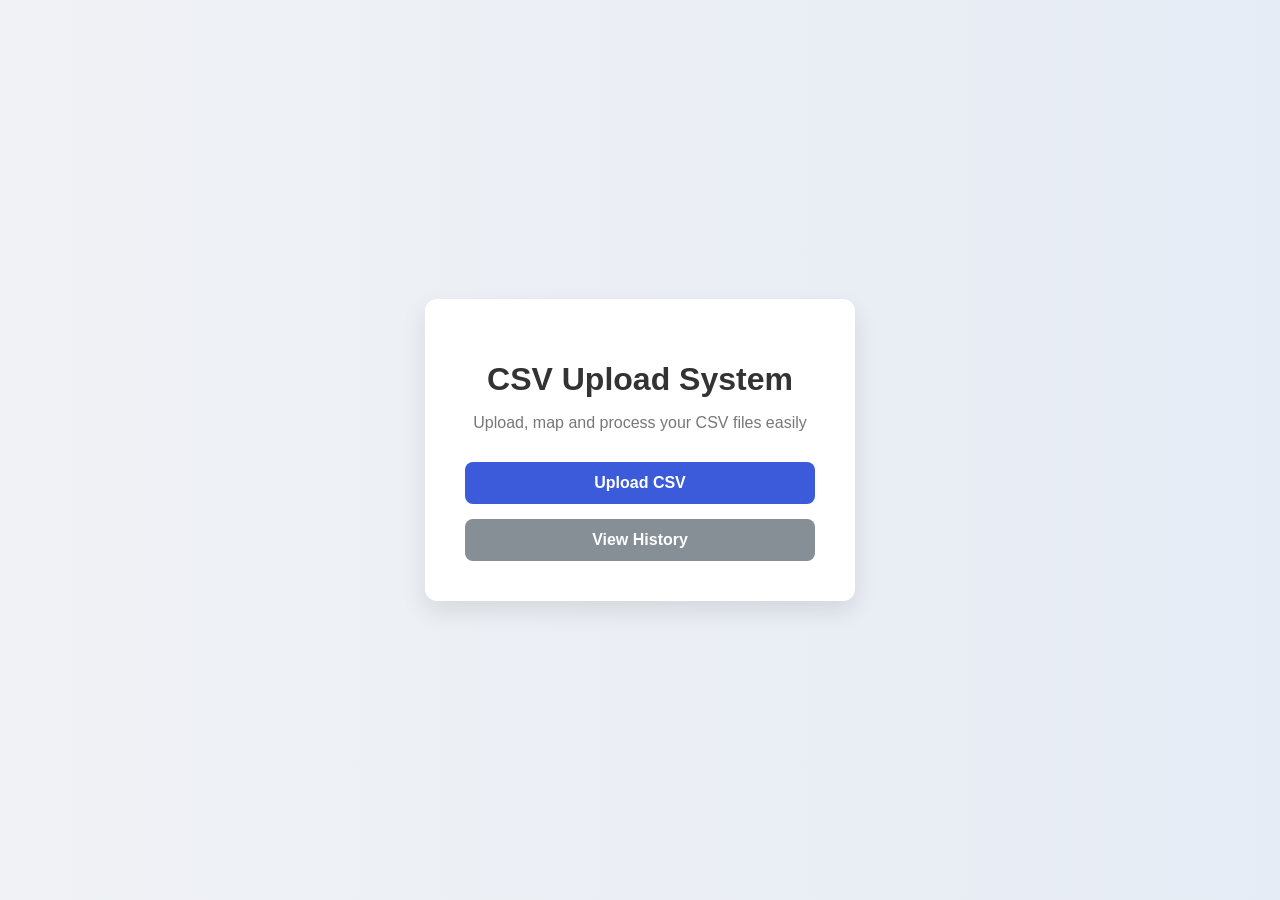
<file: frontend-deploy/index.html>
<!DOCTYPE html>
<html lang="en">
<head>
    <meta charset="UTF-8">
    <meta name="viewport" content="width=device-width, initial-scale=1.0">
    <title>CSV Upload System</title>
    <link rel="stylesheet" href="css/index.css">
</head>
<body>

<div class="container">
    <h1>CSV Upload System</h1>
    <p class="subtitle">Upload, map and process your CSV files easily</p>

    <div class="buttons">
        <a href="upload.html" class="btn">Upload CSV</a>
        <a href="history.html" class="btn secondary">View History</a>
    </div>
</div>

</body>
</html>
</file>
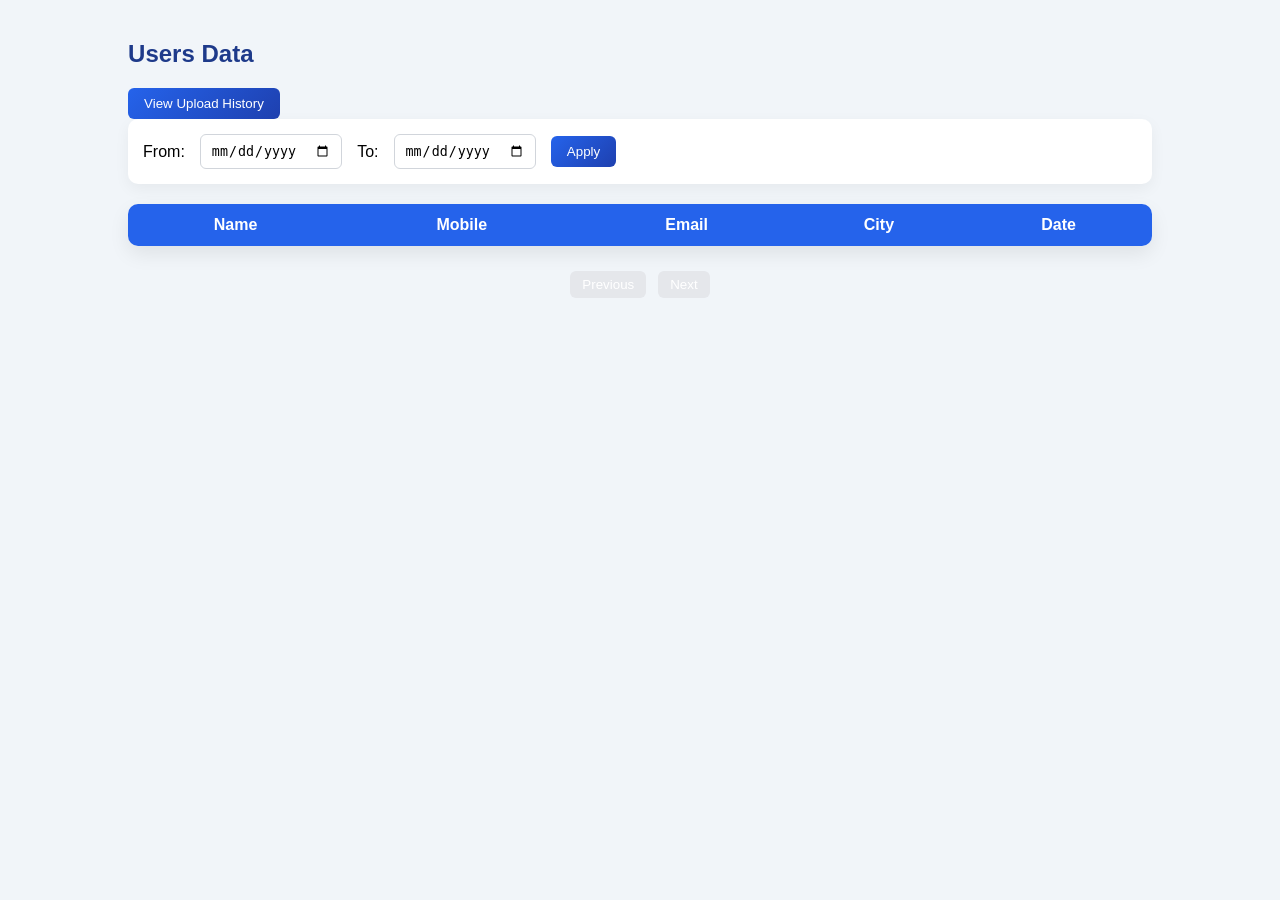
<file: frontend-deploy/data.html>
<!DOCTYPE html>
<html>
<head>
    <title>Users Data</title>

    <link rel="stylesheet" href="css/data.css">
</head>
<body>

<div class="container">
<div class="container">

<!-- HEADER -->
<div class="header">
    <h2>Users Data</h2>
    <button onclick="goToHistory()">View Upload History</button>
</div>

<!-- FILTERS -->
<div class="filters">

    <label>From:</label>
    <input type="date" id="fromDate">

    <label>To:</label>
    <input type="date" id="toDate">

    <button onclick="applyFilter()">Apply</button>

</div>


<!-- TABLE -->
<table>
    <thead>
        <tr>
            <th>Name</th>
            <th>Mobile</th>
            <th>Email</th>
            <th>City</th>
            <th>Date</th>
        </tr>
    </thead>
    <tbody id="table-body"></tbody>
</table>

<!-- PAGINATION -->
<div class="pagination">
    <button id="prevBtn">Previous</button>
    <span id="pageNumbers"></span>
    <button id="nextBtn">Next</button>
</div>

</div>

<script>
const BASE_URL = "https://csv-upload-backend-lzun.onrender.com";

// STATE
let currentPage = 1;
const limit = 10;
let totalPages = 1;

let fromDate = "";
let toDate = "";

// DOM
const tableBody = document.getElementById("table-body");
const prevBtn = document.getElementById("prevBtn");
const nextBtn = document.getElementById("nextBtn");
const pageNumbers = document.getElementById("pageNumbers");


// MAIN FUNCTION
function loadData(page) {

    let fileName = localStorage.getItem("file_name");

    fetch(`${BASE_URL}/data?page=${page}&limit=${limit}&file_name=${fileName}&from_date=${fromDate}&to_date=${toDate}`)
    .then(res => res.json())
    .then(data => {

        currentPage = data.page;
        totalPages = data.total_pages;

        tableBody.innerHTML = "";

        if (data.data.length === 0) {
            tableBody.innerHTML = "<tr><td colspan='5'>No Data</td></tr>";
            return;
        }

        data.data.forEach(user => {

            const row = document.createElement("tr");

            row.innerHTML = `
                <td>${user.name || "-"}</td>
                <td>${user.mobile || "-"}</td>
                <td>${user.email || "-"}</td>
                <td>${user.city || "-"}</td>
                <td>${user.date || "-"}</td>
            `;

            tableBody.appendChild(row);
        });

        renderPageNumbers();

        prevBtn.disabled = currentPage === 1;
        nextBtn.disabled = currentPage === totalPages;
    });
}


// FILTER
function applyFilter() {
    fromDate = document.getElementById("fromDate").value;
    toDate = document.getElementById("toDate").value;

    currentPage = 1;
    loadData(currentPage);
}


// PAGINATION
function renderPageNumbers() {

    pageNumbers.innerHTML = "";
    const maxVisible = 5;

    let start = Math.max(1, currentPage - Math.floor(maxVisible / 2));
    let end = Math.min(totalPages, start + maxVisible - 1);

    if (end - start < maxVisible - 1) {
        start = Math.max(1, end - maxVisible + 1);
    }

    if (start > 1) {
        addPageButton(1);
        if (start > 2) addDots();
    }

    for (let i = start; i <= end; i++) {
        addPageButton(i);
    }

    if (end < totalPages) {
        if (end < totalPages - 1) addDots();
        addPageButton(totalPages);
    }
}

function addPageButton(page) {
    const btn = document.createElement("button");
    btn.textContent = page;

    if (page === currentPage) {
    btn.classList.add("active");
    }

    btn.addEventListener("click", () => {
        currentPage = page;
        loadData(currentPage);
    });

    pageNumbers.appendChild(btn);
}

function addDots() {
    const span = document.createElement("span");
    span.textContent = " ... ";
    pageNumbers.appendChild(span);
}


// NAVIGATION
prevBtn.addEventListener("click", () => {
    if (currentPage > 1) {
        currentPage--;
        loadData(currentPage);
    }
});

nextBtn.addEventListener("click", () => {
    if (currentPage < totalPages) {
        currentPage++;
        loadData(currentPage);
    }
});

function goToHistory() {
    window.location.href = "history.html";
}

// INITIAL LOAD
loadData(currentPage);

</script>

</body>
</html>
</file>
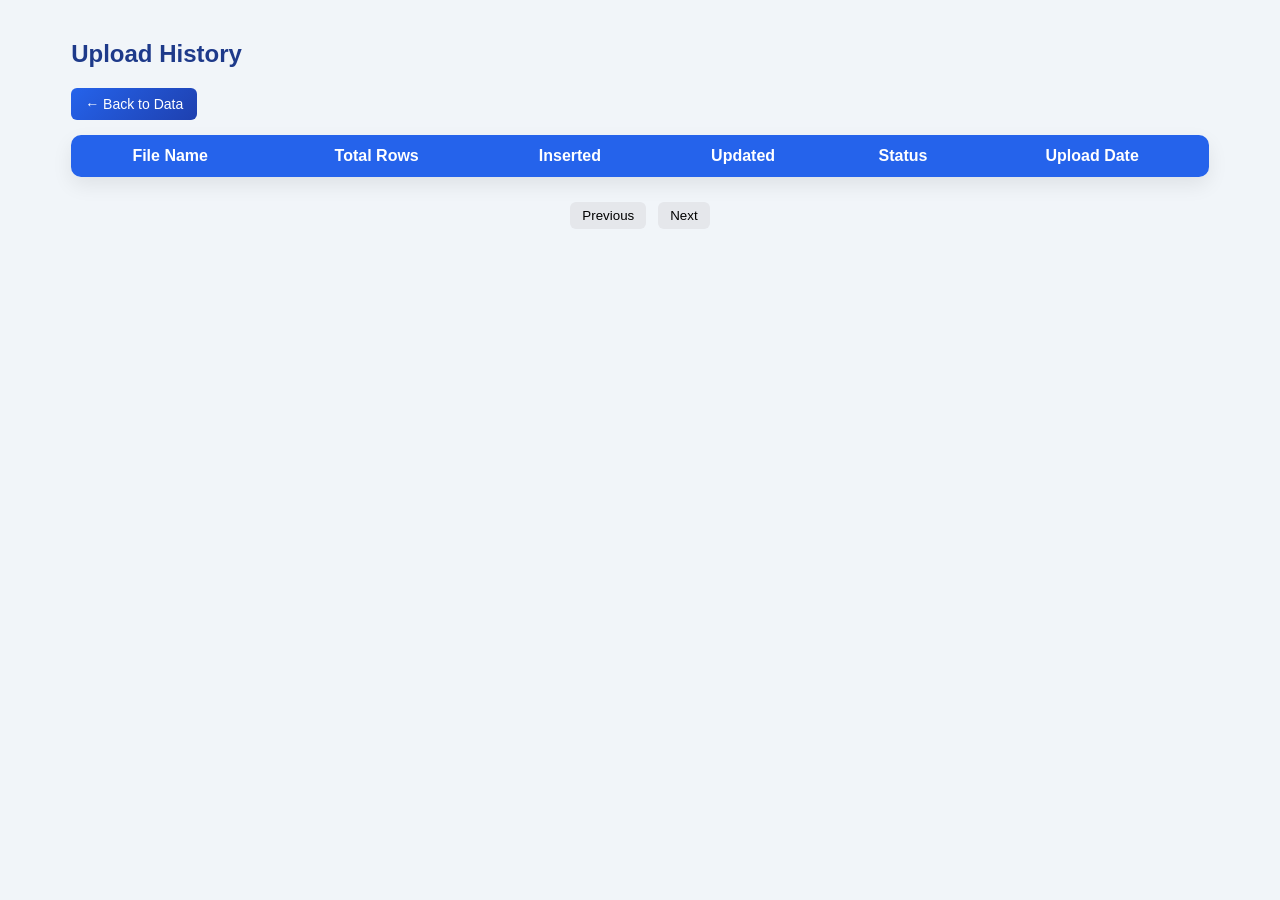
<file: frontend-deploy/history.html>
<!DOCTYPE html>
<html>
<head>
    <title>Upload History</title>

    <link rel="stylesheet" href="css/history.css">
</head>
<body>

<div class="container">

<div class="header">
    <h2>Upload History</h2>

    
    <a href="data.html" class="back-btn">← Back to Data</a>
</div>

<!-- TABLE -->
<table>
    <thead>
        <tr>
            <th>File Name</th>
            <th>Total Rows</th>
            <th>Inserted</th>
            <th>Updated</th>
            <th>Status</th>
            <th>Upload Date</th>
        </tr>
    </thead>
    <tbody id="history-body"></tbody>
</table>

<!-- PAGINATION -->
<div class="pagination">
    <button id="prevBtn">Previous</button>
    <span id="pageNumbers"></span>
    <button id="nextBtn">Next</button>
</div>

</div>

<script>

const BASE_URL = "https://csv-upload-backend-lzun.onrender.com";
// STATE
let currentPage = 1;
const limit = 10;
let totalPages = 1;

// DOM
const tableBody = document.getElementById("history-body");
const prevBtn = document.getElementById("prevBtn");
const nextBtn = document.getElementById("nextBtn");
const pageNumbers = document.getElementById("pageNumbers");


// MAIN FUNCTION
function loadHistory(page) {

    fetch(`${BASE_URL}/upload-history?page=${page}&limit=${limit}`)
    .then(res => res.json())
    .then(data => {

        currentPage = data.page;
        totalPages = data.total_pages;

        tableBody.innerHTML = "";

        if (data.data.length === 0) {
            tableBody.innerHTML = "<tr><td colspan='6'>No History</td></tr>";
            return;
        }

        data.data.forEach(item => {

            const row = document.createElement("tr");

            // STATUS CLASS
            let statusClass = item.status.toLowerCase();

            row.innerHTML = `
                <td>${item.file_name}</td>
                <td>${item.total_rows}</td>
                <td>${item.inserted}</td>
                <td>${item.updated}</td>
                <td>
                    <span class="status ${statusClass}">
                        ${item.status}
                    </span>
                </td>
                
                <td>${item.upload_date}</td>
            `;

            tableBody.appendChild(row);
        });

        renderPageNumbers();

        prevBtn.disabled = currentPage === 1;
        nextBtn.disabled = currentPage === totalPages;
    });
}


// PAGINATION
function renderPageNumbers() {

    pageNumbers.innerHTML = "";
    const maxVisible = 5;

    let start = Math.max(1, currentPage - Math.floor(maxVisible / 2));
    let end = Math.min(totalPages, start + maxVisible - 1);

    if (end - start < maxVisible - 1) {
        start = Math.max(1, end - maxVisible + 1);
    }

    if (start > 1) {
        addPageButton(1);
        if (start > 2) addDots();
    }

    for (let i = start; i <= end; i++) {
        addPageButton(i);
    }

    if (end < totalPages) {
        if (end < totalPages - 1) addDots();
        addPageButton(totalPages);
    }
}

function addPageButton(page) {
    const btn = document.createElement("button");
    btn.textContent = page;

    if (page === currentPage) {
    btn.classList.add("active");
    }

    btn.addEventListener("click", () => {
        currentPage = page;
        loadHistory(currentPage);
    });

    pageNumbers.appendChild(btn);
}

function addDots() {
    const span = document.createElement("span");
    span.textContent = " ... ";
    pageNumbers.appendChild(span);
}


// NAVIGATION
prevBtn.addEventListener("click", () => {
    if (currentPage > 1) {
        currentPage--;
        loadHistory(currentPage);
    }
});

nextBtn.addEventListener("click", () => {
    if (currentPage < totalPages) {
        currentPage++;
        loadHistory(currentPage);
    }
});

function goBack() {
    window.location.href = "data.html";
}


loadHistory(currentPage);

</script>

</body>
</html>
</file>
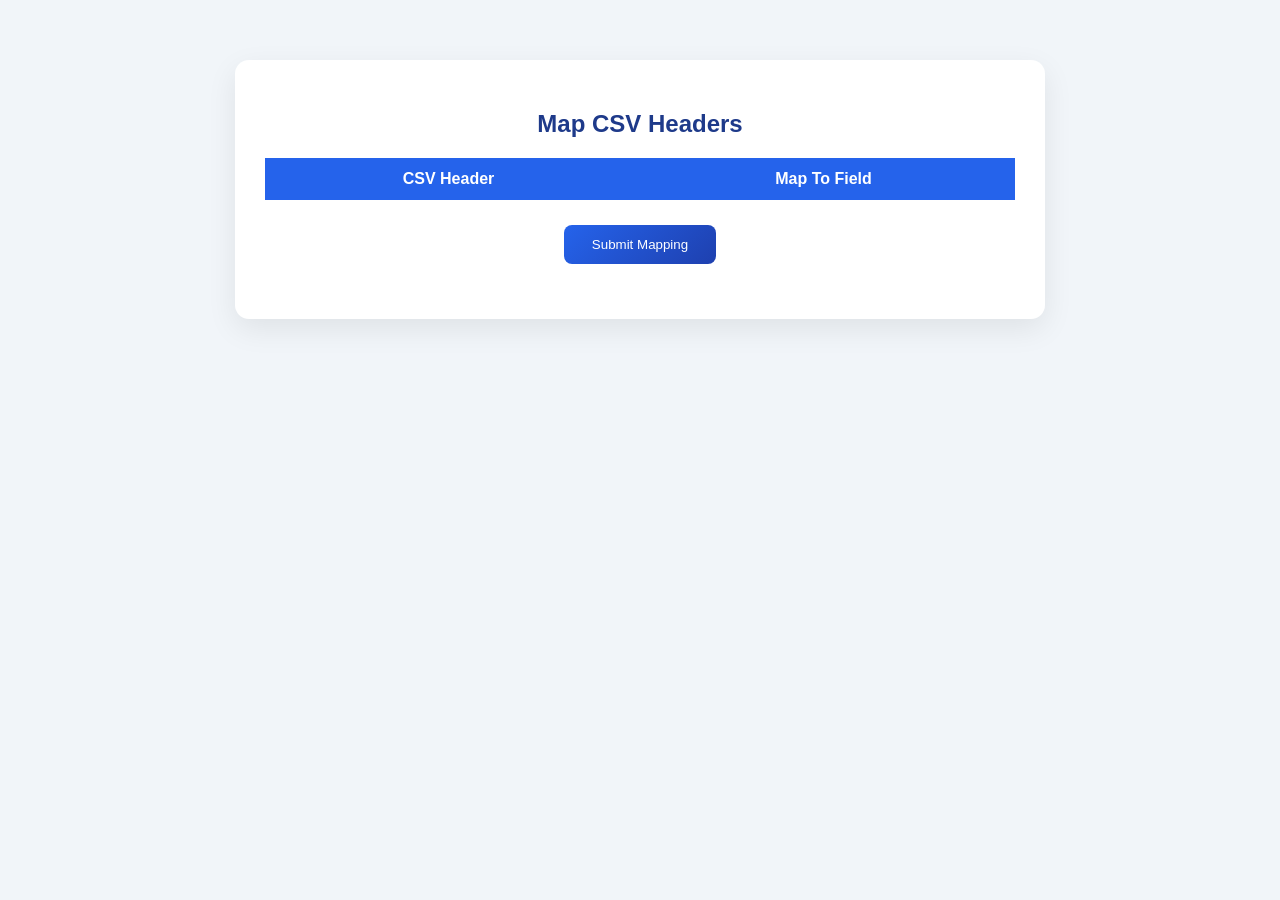
<file: frontend-deploy/mapping.html>
<!DOCTYPE html>
<html>
<head>
    <title>Header Mapping</title>

    
    <link rel="stylesheet" href="css/mapping.css">
</head>
<body>

<div class="container">

<h2>Map CSV Headers</h2>

<form id="mappingForm">

    <table>
        <thead>
            <tr>
                <th>CSV Header</th>
                <th>Map To Field</th>
            </tr>
        </thead>
        <tbody id="mapping-body"></tbody>
    </table>

</form>

<p id="error"></p>

<button onclick="submitMapping()">Submit Mapping</button>

</div>

<script>
const BASE_URL = "https://csv-upload-backend-lzun.onrender.com";

// DATA
let headers = JSON.parse(localStorage.getItem("headers"));
let dbFields = ["name", "mobile", "email", "city", "date"];

const tbody = document.getElementById("mapping-body");


// RENDER ROWS
headers.forEach(header => {

    const row = document.createElement("tr");

    let options = "<option value=''>-- Select --</option>";

    dbFields.forEach(field => {
        options += `<option value="${field}">${field}</option>`;
    });

    row.innerHTML = `
        <td>${header}</td>
        <td>
            <select name="${header}">
                ${options}
            </select>
        </td>
    `;

    tbody.appendChild(row);
});


// SUBMIT
function submitMapping() {

    let mapping = {};
    let selects = document.querySelectorAll("select");

    let selectedValues = [];
    let hasMobile = false;

    for (let select of selects) {

        if (!select.value) {
            document.getElementById("error").innerText = "All fields must be mapped!";
            return;
        }

        if (selectedValues.includes(select.value)) {
            document.getElementById("error").innerText = "Duplicate mapping not allowed!";
            return;
        }
        
        let header = select.name.toLowerCase();
        let value = select.value;

        //STRICT MOBILE VALIDATION
        if (value === "mobile") {

        if (!(header.includes("mobile") || header.includes("phone") || header.includes("contact"))) {
        document.getElementById("error").innerText =
            "Mobile must be mapped from a mobile/phone/contact column!";
        return;
            }
        }

        //CHECK MOBILE
        if (select.value === "mobile") {
            hasMobile = true;
        }

        selectedValues.push(select.value);
        mapping[select.name] = select.value;
    }

    
    if (!hasMobile) {
        document.getElementById("error").innerText = "Mobile field is required!";
        return;
    }

    fetch(`${BASE_URL}/map-headers`, {
        method: "POST",
        headers: {
            "Content-Type": "application/json"
        },
        body: JSON.stringify({
            file_name: localStorage.getItem("file_name"),
            mapping: mapping
        })
    })
    .then(res => res.json())
    .then(data => {

        if (data.error) {
            document.getElementById("error").innerText = data.error;
            return;
        }

        //SAVE MAPPING 
        localStorage.setItem("mapping", JSON.stringify(mapping));

        window.location.href = "progress.html";
    })
    .catch(err => {
        console.error(err);
        document.getElementById("error").innerText = "Mapping failed!";
    });
}

</script>

</body>
</html>
</file>
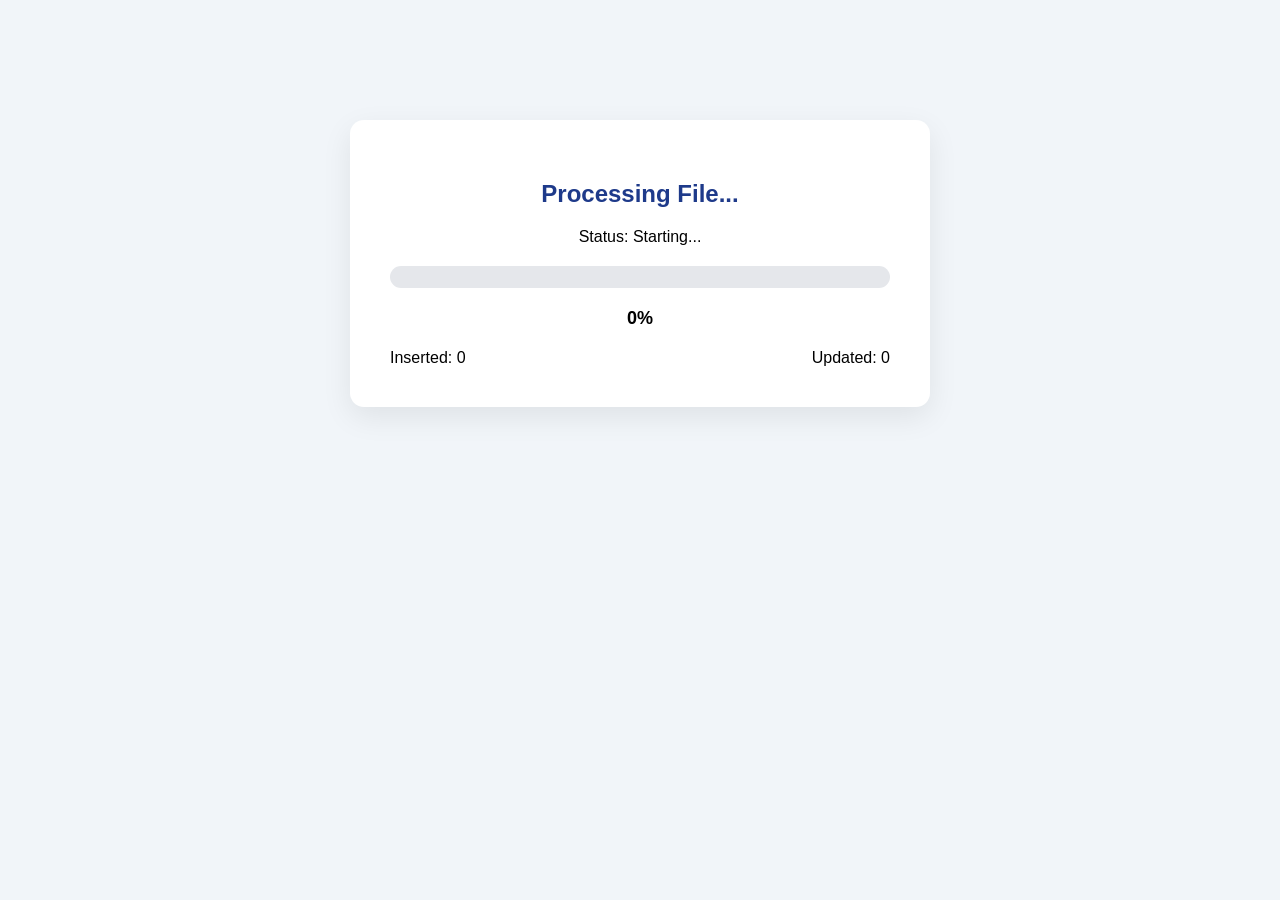
<file: frontend-deploy/progress.html>
<!DOCTYPE html>
<html>
<head>
    <title>Processing Upload</title>

    <!-- CSS -->
    <link rel="stylesheet" href="css/progress.css">
</head>
<body>

<div class="container">

    <h2>Processing File...</h2>

    <!-- STATUS -->
    <p class="status">
        Status: <span id="status">Starting...</span>
    </p>

    <!-- PROGRESS BAR -->
    <div class="progress-container">
        <div id="progressBar" class="progress-bar"></div>
    </div>

    <!-- PERCENT -->
    <p class="progress-text">
        <span id="progressText">0%</span>
    </p>

    <!-- STATS -->
    <div class="stats">
        <div>Inserted: <span id="inserted">0</span></div>
        <div>Updated: <span id="updated">0</span></div>
    </div>

</div>
<script>

const BASE_URL = "https://csv-upload-backend-lzun.onrender.com";

let file_name = localStorage.getItem("file_name");


fetch(`${BASE_URL}/start-upload`, {
    method: "POST",
    headers: {
        "Content-Type": "application/json"
    },
    body: JSON.stringify({
        file_name: file_name,
        mapping: JSON.parse(localStorage.getItem("mapping"))
    })
}).catch(err => console.error(err));


checkStatus();



function checkStatus() {

    fetch(`${BASE_URL}/upload-status?file_name=${file_name}`)
    .then(res => res.json())
    .then(data => {

        console.log("API:", data);

        
        document.getElementById("status").innerText = data.status || "processing";
        document.getElementById("inserted").innerText = data.inserted || 0;
        document.getElementById("updated").innerText = data.updated || 0;

        let progress = data.progress || 0;

        document.getElementById("progressBar").style.width = progress + "%";
        document.getElementById("progressText").innerText = progress + "%";

        
        if (data.status !== "completed") {
            setTimeout(checkStatus, 200);  // 
        } else {

            
            document.getElementById("progressBar").style.width = "100%";
            document.getElementById("progressText").innerText = "100%";

            
            window.location.href = "data.html";
        }

    })
    .catch(err => {
        console.error("Error:", err);

        
        setTimeout(checkStatus, 1000);
    });
}
</script>
</body>
</html>
</file>
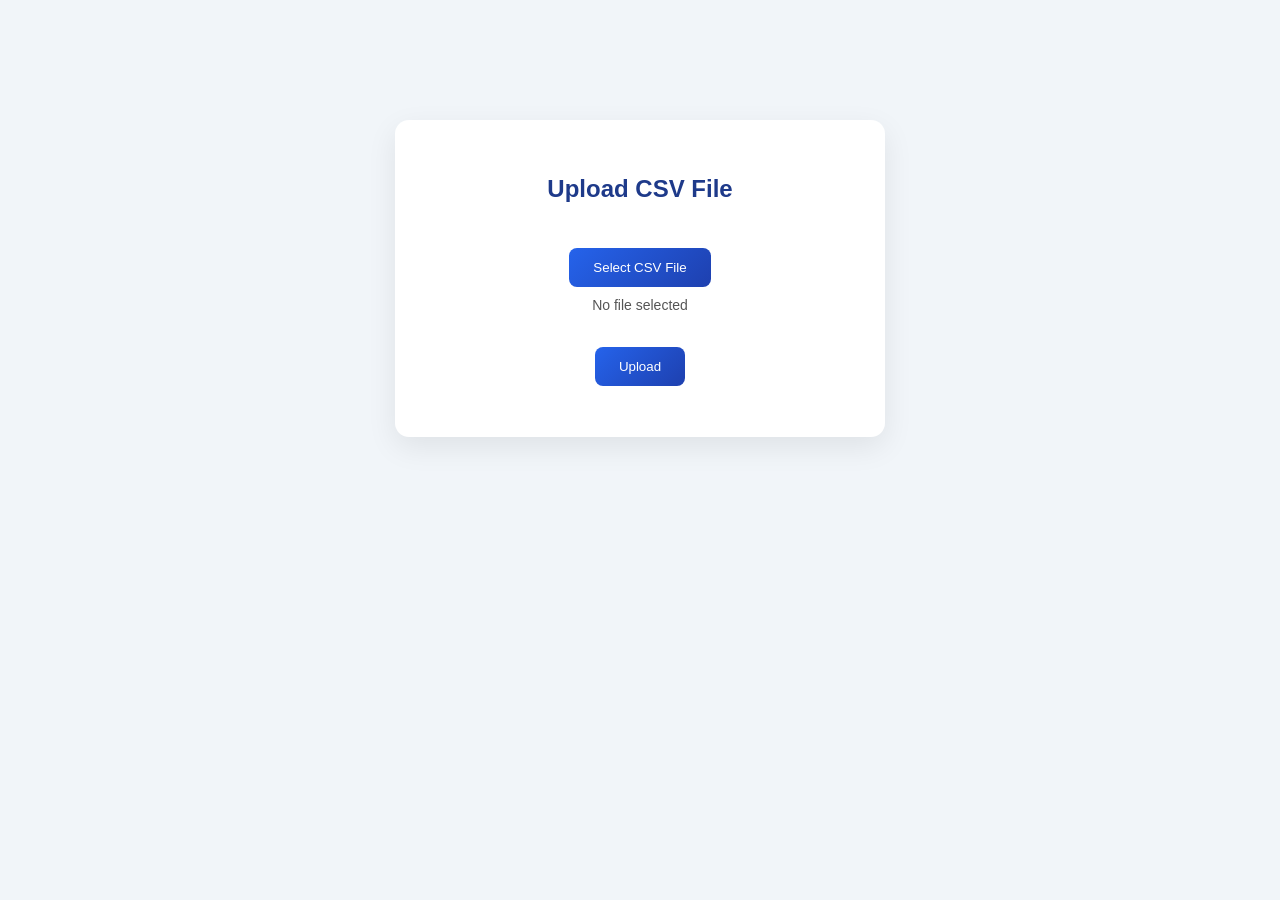
<file: frontend-deploy/upload.html>
<!DOCTYPE html>
<html>
<head>
    <title>Upload CSV</title>
    <link rel="stylesheet" href="css/upload.css">
</head>

<body>

<div class="container">

    <h2>Upload CSV File</h2>

    <form id="uploadForm">

        <div class="file-input">

    
        <button type="button" onclick="openFilePicker()">Select CSV File</button>

        
        <input type="file" id="fileInput" accept=".csv" required hidden>

        
        <p id="fileName">No file selected</p>

</div>

        <br>

        <button type="submit">Upload</button>
    </form>

    <p id="error"></p>

</div>

<script>
const BASE_URL = "https://csv-upload-backend-lzun.onrender.com";
//OPEN FILE PICKER
function openFilePicker() {
    document.getElementById("fileInput").click();
}

//SHOW SELECTED FILE NAME
document.getElementById("fileInput").addEventListener("change", function() {
    const file = this.files[0];
    document.getElementById("fileName").innerText =
        file ? file.name : "No file selected";
});


//UPLOAD FORM
document.getElementById("uploadForm").addEventListener("submit", function(e) {
    e.preventDefault();

    let file = document.getElementById("fileInput").files[0];

    if (!file) {
        document.getElementById("error").innerText = "Please select a file!";
        return;
    }

    let formData = new FormData();
    formData.append("file", file);

    fetch(`${BASE_URL}/upload-csv`, {
        method: "POST",
        body: formData
    })
    .then(res => res.json())
    .then(data => {

        if (data.error) {
            document.getElementById("error").innerText = data.error;
            return;
        }

        localStorage.setItem("file_name", data.file_name);
        localStorage.setItem("headers", JSON.stringify(data.headers));

        window.location.href = "mapping.html";
    })
    .catch(err => {
        document.getElementById("error").innerText = "Upload failed!";
    });
});

</script>

</body>
</html>
</file>
<file: frontend-deploy/css/index.css>
body {
    margin: 0;
    font-family: Arial, sans-serif;
    background: linear-gradient(to right, #f0f2f5, #e6ecf5);
    height: 100vh;
    display: flex;
    justify-content: center;
    align-items: center;
}

.container {
    background: white;
    padding: 40px;
    border-radius: 12px;
    text-align: center;
    box-shadow: 0 10px 25px rgba(0, 0, 0, 0.1);
    width: 350px;
}

h1 {
    margin-bottom: 10px;
    color: #333;
}

.subtitle {
    color: #777;
    margin-bottom: 30px;
}

.buttons {
    display: flex;
    flex-direction: column;
    gap: 15px;
}

.btn {
    text-decoration: none;
    background: #3b5bdb;
    color: white;
    padding: 12px;
    border-radius: 8px;
    font-weight: bold;
    transition: 0.3s;
}

.btn:hover {
    background: #2f4ecb;
}

.btn.secondary {
    background: #868e96;
}

.btn.secondary:hover {
    background: #6c757d;
}
</file>
<file: frontend-deploy/css/data.css>
body {
    font-family: 'Segoe UI', sans-serif;
    background: #f1f5f9;
}

.container {
    width: 90%;
    margin: 40px auto;
}

h2 {
    color: #1e3a8a;
}

/* BUTTON */
button {
    background: linear-gradient(135deg, #2563eb, #1e40af);
    color: white;
    padding: 8px 16px;
    border-radius: 6px;
    border: none;
    cursor: pointer;
}

/* FILTER */
.filters {
    background: white;
    padding: 15px;
    border-radius: 10px;
    margin-bottom: 20px;
    box-shadow: 0 5px 15px rgba(0,0,0,0.05);
}

/* TABLE */
table {
    width: 100%;
    border-collapse: collapse;
    background: white;
    border-radius: 10px;
    overflow: hidden;
    box-shadow: 0 8px 20px rgba(0,0,0,0.08);
}

th {
    background: #2563eb;
    color: white;
    padding: 12px;
}

td {
    padding: 10px;
    border-bottom: 1px solid #eee;
}

tr:hover {
    background: #f8fafc;
}
/* PAGINATION */
.pagination {
    display: flex;
    justify-content: center;
    margin-top: 25px;
    gap: 6px;
}

.pagination button {
    padding: 6px 12px;
    border: none;
    border-radius: 6px;
    background: #e5e7eb;
    cursor: pointer;
    transition: 0.3s;
}

/* HOVER EFFECT */
.pagination button:hover {
    background: #2563eb;
    color: white;
}

/* ACTIVE PAGE */
.pagination .active {
    background: #2563eb;
    color: white;
    font-weight: bold;
}

/* DATE INPUT */
input[type="date"] {
    padding: 8px 10px;
    border-radius: 6px;
    border: 1px solid #d1d5db;
    outline: none;
    transition: 0.3s;
}

input[type="date"]:focus {
    border-color: #2563eb;
    box-shadow: 0 0 5px rgba(37, 99, 235, 0.3);
}

.filters {
    display: flex;
    gap: 15px;
    align-items: center;
    flex-wrap: wrap;
}

.filters label {
    font-weight: 500;
}
</file>
<file: frontend-deploy/css/history.css>
body {
    font-family: 'Segoe UI', sans-serif;
    background: #f1f5f9;
}

.container {
    width: 90%;
    margin: 40px auto;
}

h2 {
    color: #1e3a8a;
}

/* TABLE */
table {
    width: 100%;
    border-collapse: collapse;
    background: white;
    border-radius: 10px;
    overflow: hidden;
    box-shadow: 0 8px 20px rgba(0,0,0,0.08);
}

th {
    background: #2563eb;
    color: white;
    padding: 12px;
}

td {
    padding: 10px;
    border-bottom: 1px solid #eee;
}

/* STATUS BADGE */
.status {
    padding: 5px 10px;
    border-radius: 12px;
    color: white;
    font-size: 13px;
}

.status.completed {
    background: #16a34a;
}

.status.processing {
    background: #f59e0b;
}

/* PAGINATION */
.pagination {
    text-align: center;
    margin-top: 20px;
}
/* BACK BUTTON */
.back-btn {
    display: inline-block;
    margin-bottom: 15px;
    background: linear-gradient(135deg, #2563eb, #1e40af);
    color: white;
    padding: 8px 14px;
    border-radius: 6px;
    text-decoration: none;
    font-size: 14px;
    transition: 0.3s;
}

.back-btn:hover {
    transform: translateY(-2px);
}
.pagination {
    display: flex;
    justify-content: center;
    margin-top: 25px;
    gap: 6px;
}

.pagination button {
    padding: 6px 12px;
    border: none;
    border-radius: 6px;
    background: #e5e7eb;
    cursor: pointer;
    transition: 0.3s;
}

.pagination button:hover {
    background: #2563eb;
    color: white;
}

.pagination .active {
    background: #2563eb;
    color: white;
    font-weight: bold;
}
</file>
<file: frontend-deploy/css/mapping.css>
body {
    font-family: 'Segoe UI', sans-serif;
    background: #f1f5f9;
}

.container {
    width: 750px;
    margin: 60px auto;
    background: white;
    padding: 30px;
    border-radius: 14px;
    box-shadow: 0 10px 30px rgba(0,0,0,0.08);
}

h2 {
    text-align: center;
    color: #1e3a8a;
}

/* TABLE */
table {
    width: 100%;
    border-collapse: collapse;
    margin-top: 20px;
}

th {
    background: #2563eb;
    color: white;
    padding: 12px;
}

td {
    padding: 12px;
    border-bottom: 1px solid #eee;
}

/* DROPDOWN */
select {
    padding: 8px;
    border-radius: 6px;
    border: 1px solid #d1d5db;
    width: 100%;
}

/* BUTTON */
button {
    display: block;
    margin: 25px auto;
    background: linear-gradient(135deg, #2563eb, #1e40af);
    color: white;
    padding: 12px 28px;
    border: none;
    border-radius: 8px;
    cursor: pointer;
    transition: 0.3s;
}

button:hover {
    transform: translateY(-2px);
}

/* ERROR */
#error {
    text-align: center;
    color: red;
}
</file>
<file: frontend-deploy/css/progress.css>
body {
    font-family: 'Segoe UI', sans-serif;
    background: #f1f5f9;
}

.container {
    width: 500px;
    margin: 120px auto;
    background: white;
    padding: 40px;
    border-radius: 14px;
    box-shadow: 0 10px 30px rgba(0,0,0,0.08);
    text-align: center;
}

h2 {
    color: #1e3a8a;
}

/* STATUS */
.status {
    margin-top: 10px;
    font-weight: 500;
}

/* BAR */
.progress-container {
    width: 100%;
    height: 22px;
    background: #e5e7eb;
    border-radius: 20px;
    overflow: hidden;
    margin: 20px 0;
}

.progress-bar {
    height: 100%;
    width: 0%;
    background: linear-gradient(135deg, #2563eb, #1e40af);
    transition: width 0.3s ease;
}

/* TEXT */
.progress-text {
    font-size: 18px;
    font-weight: 600;
}

/* STATS */
.stats {
    display: flex;
    justify-content: space-between;
    margin-top: 20px;
    font-weight: 500;
}
</file>
<file: frontend-deploy/css/upload.css>
body {
    font-family: 'Segoe UI', sans-serif;
    background: #f1f5f9;
    margin: 0;
}

/* CONTAINER */
.container {
    width: 420px;
    margin: 120px auto;
    background: white;
    padding: 35px;
    border-radius: 14px;
    box-shadow: 0 10px 30px rgba(0,0,0,0.08);
    text-align: center;
}

/* TITLE */
h2 {
    color: #1e3a8a;
    margin-bottom: 25px;
}

/* FILE INPUT */
input[type="file"] {
    margin: 20px 0;
    padding: 10px;
    border-radius: 8px;
    border: 1px solid #d1d5db;
    width: 100%;
}

/* BUTTON */
button {
    background: linear-gradient(135deg, #2563eb, #1e40af);
    color: white;
    padding: 12px 24px;
    border: none;
    border-radius: 8px;
    font-weight: 500;
    cursor: pointer;
    transition: 0.3s;
}

button:hover {
    transform: translateY(-2px);
    box-shadow: 0 6px 15px rgba(37, 99, 235, 0.3);
}

/* ERROR */
#error {
    color: red;
    margin-top: 15px;
}

/* FILE INPUT WRAPPER */
.file-input {
    position: relative;
    display: inline-block;
    width: 100%;
}
/* FILE INPUT SECTION */
.file-input {
    margin: 20px 0;
}

/* FILE NAME TEXT */
#fileName {
    margin-top: 10px;
    font-size: 14px;
    color: #555;
}

/* CUSTOM BUTTON */
.file-label {
    display: block;
    padding: 12px;
    border: 2px dashed #2563eb;
    border-radius: 10px;
    text-align: center;
    color: #2563eb;
    font-weight: 500;
    cursor: pointer;
    transition: 0.3s;
}

.file-label:hover {
    background: #eff6ff;
}
</file>
